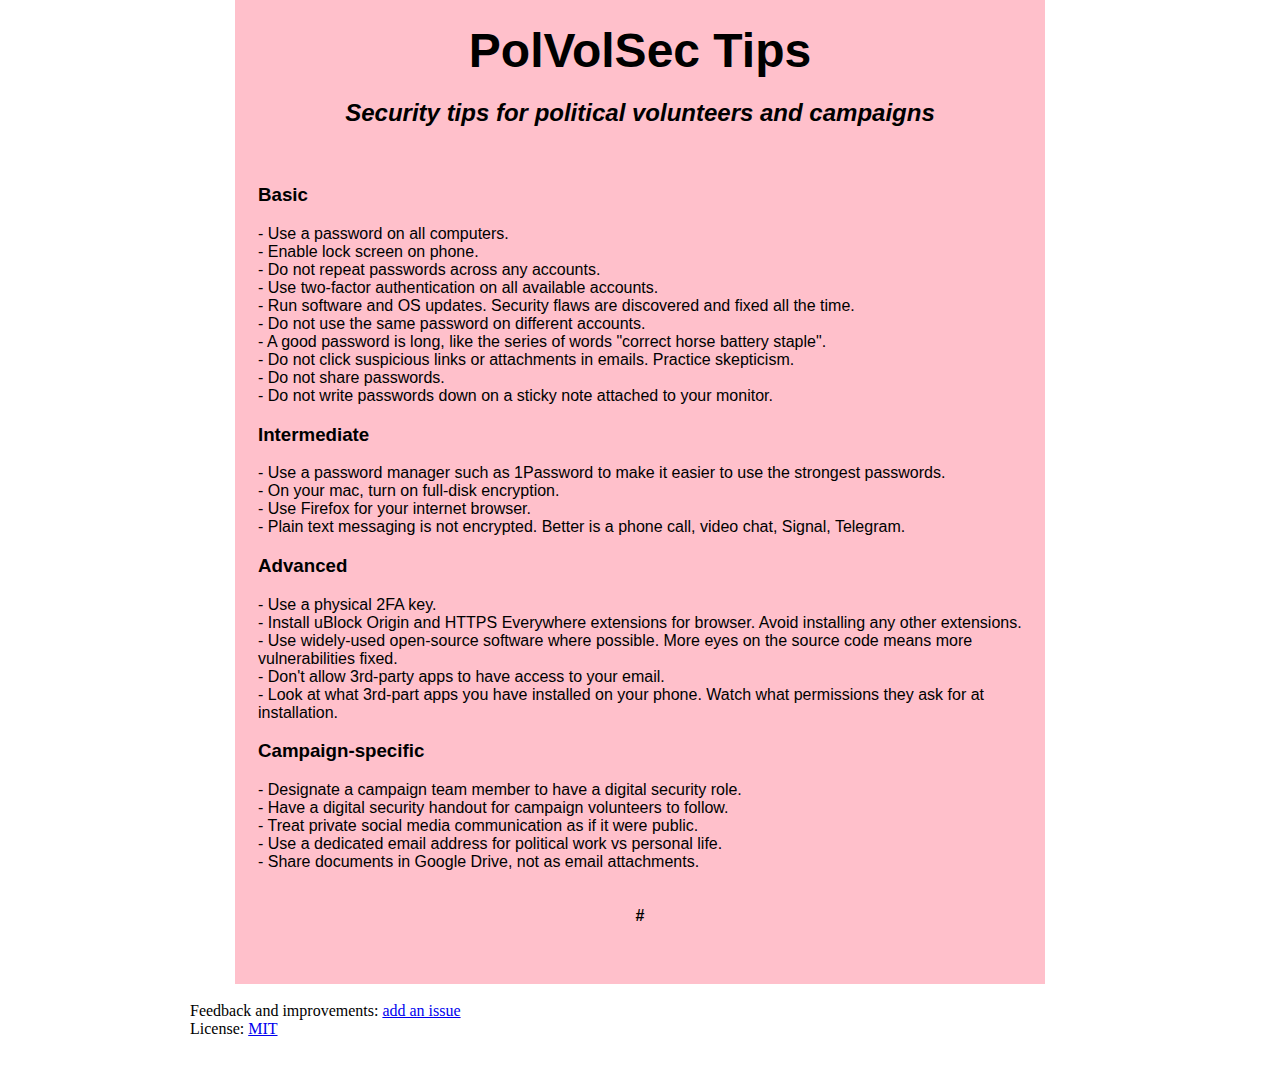
<file: index.html>
<head>
    <meta charset='utf-8'>
    <link rel="stylesheet" href="main.css">
    <meta name="viewport" content="width=device-width, initial-scale=1, maximum-scale=1">
    <link rel="icon" href="favicon.png">
    <title>Tips</title>
</head>
<body>
<table align=center>
<tr><td>
  
    <h1>  <center> <font size=900> PolVolSec Tips </font> <br> </center> </h1>
    <h2> <center> <i>Security tips for political volunteers and campaigns</i> </center></h2>


<br>

<h3>Basic</h3>

   - Use a password on all computers. <br>

   - Enable lock screen on phone. <br>

   - Do not repeat passwords across any accounts. <br>

   - Use two-factor authentication on all available accounts. <br>

   - Run software and OS updates. Security flaws are discovered and fixed all the time. <br>

   - Do not use the same password on different accounts. <br>

   - A good password is long, like the series of words "correct horse battery staple". <br>

   - Do not click suspicious links or attachments in emails. Practice skepticism. <br>

   - Do not share passwords. <br>

   - Do not write passwords down on a sticky note attached to your monitor. <br>


<h3>Intermediate</h3>

- Use a password manager such as 1Password to make it easier to use the strongest passwords. <br>

- On your mac, turn on full-disk encryption. <br>

- Use Firefox for your internet browser. <br>

- Plain text messaging is not encrypted. Better is a phone call, video chat, Signal, Telegram. <br>


<h3>Advanced</h3>

- Use a physical 2FA key. <br>

- Install uBlock Origin and HTTPS Everywhere extensions for browser. Avoid installing any other extensions. <br>

- Use widely-used open-source software where possible. More eyes on the source code means more vulnerabilities fixed. <br>

- Don't allow 3rd-party apps to have access to your email. <br>

- Look at what 3rd-part apps you have installed on your phone. Watch what permissions they ask for at installation. <br>


<h3>Campaign-specific</h3>

- Designate a campaign team member to have a digital security role. <br>

- Have a digital security handout for campaign volunteers to follow. <br>

- Treat private social media communication as if it were public. <br>

- Use a dedicated email address for political work vs personal life. <br>

- Share documents in Google Drive, not as email attachments. <br>


<br><br><center><b>#</b></center><br>

<!-- 
<h4>Further reading</h4> 
-->

<br>
</td></tr>
</table>
<br>

Feedback and improvements: <a href="https://github.com/nickdimwill/nickdimwill.github.io/issues">add an issue</a>
<br>
License: <a href="https://opensource.org/licenses/MIT">MIT</a>

<br><br><br>
</body>
</file>
<file: main.css>
# started from https://fvsch.com/base-stylesheet/
# <link rel="stylesheet" href="https://fonts.googleapis.com/css?family=Varela


html { font: 14.4px/1.5 Helvetica, Arial, sans-serif; }

body { margin: 0 auto; padding: 0 10%; max-width: 900px; color: #000; background-color: #fff; }

table {
    background: pink;
    padding: 20;
    width: 90%;
    font-family: 'Varela', sans-serif;
}
</file>
